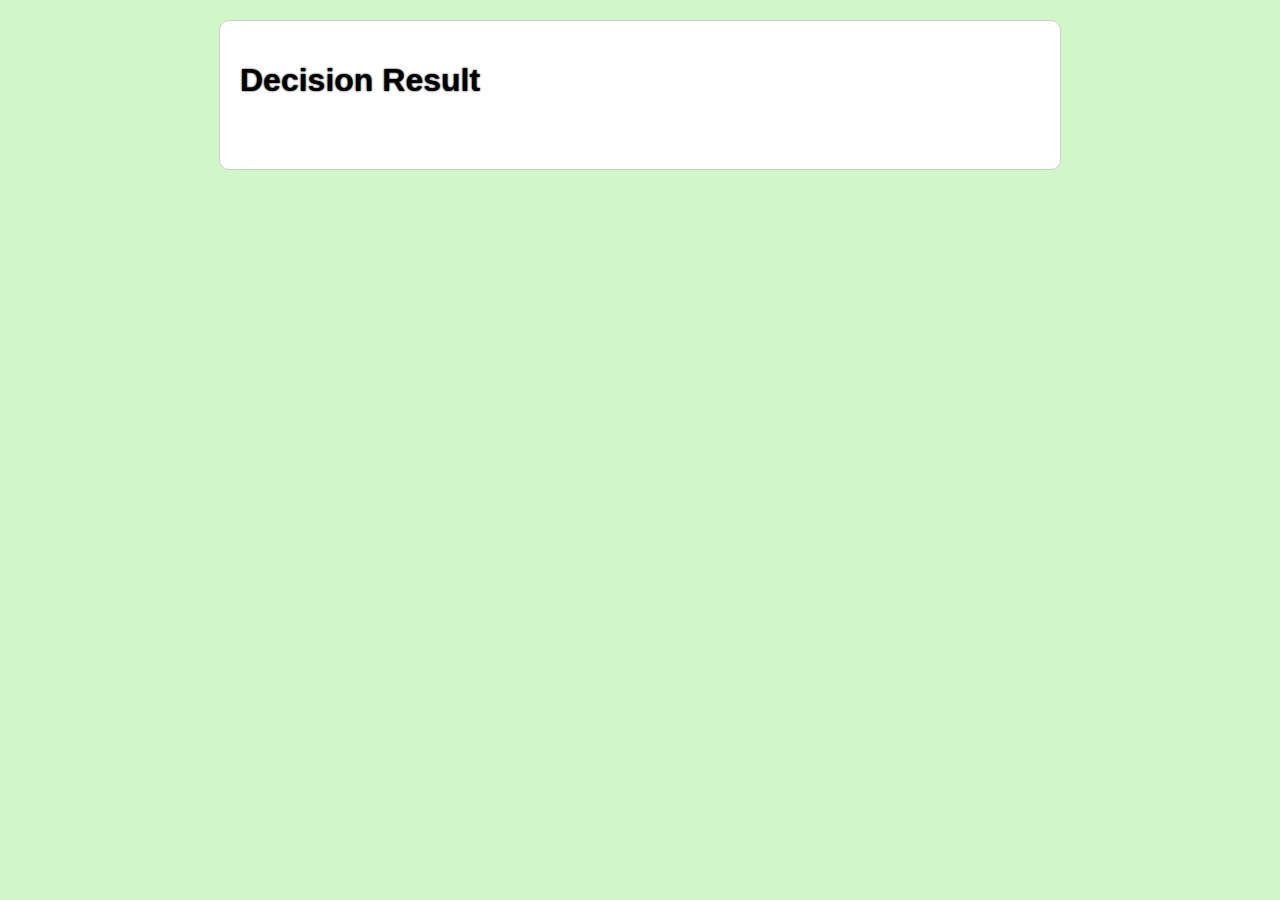
<file: result.html>
<!DOCTYPE html>
<html lang="en">
<head>
  <meta charset="UTF-8">
  <meta name="viewport" content="width=device-width, initial-scale=1.0">
  <title>Decision Result</title>
  <link rel="stylesheet" href="styles.css">
</head>
<body>
  <div class="result-container">
    <h1>Decision Result</h1>
    <p id="decision"></p>
  </div>
  
  <script src="result.js"></script>
</body>
</html>
</file>
<file: styles.css>
body {
  margin: 0;
  padding: 0;
  background-color: rgb(209, 247, 200);
  font-family: Arial, sans-serif; /* Change the font family */
  color: #fcfcfc;
  text-shadow: 0 0 2px #000; /* Add a black border effect to the text */
}
.container {
  max-width: 600px;
  margin: 0 auto;
  padding: 20px;
  border: 1px solid #503e3e;
  border-radius: 5px;
  background-image: url('snoop.jpg'); /* Add the URL of your background image */
  background-size: cover; /* Set background size to auto */
  text-align: center;
}

/* Rest of your CSS styles here */

.form-group {
  margin-top: 50px;
  margin-bottom: 40px;
}

/* Target question labels specifically */
.form-group > label {
  display: block;
  font-weight: bold;
  font-size: 20px; /* Adjust the font size of the question labels */
}

/* Change font weight for answer labels */
.form-group label input[type="radio"] {
  font-weight: normal;
}

input[type="text"] {
  width: 100%;
  padding: 8px;
  border: 1px solid #ccc;
  border-radius: 5px;
}

button {
  padding: 10px 20px;
  background-color: #007bff;
  color: #fff;
  border: none;
  border-radius: 5px;
  cursor: pointer;
}

button:hover {
  background-color: #0056b3;
}

.result-container {
  max-width: 800px; /* Adjust the maximum width for better readability */
  margin: 20px auto; /* Center the container horizontally */
  padding: 20px;
  background-color: #fff; /* Set a white background color */
  border: 1px solid #ccc;
  border-radius: 10px;
}

.result-container h1 {
  margin-bottom: 10px;
  color: #000;
}

/* Additional styles based on decision */
.result-container.congratulatory {
  background-image: url('cong.png');
}

.result-container.sad {
  background-image: url('saddog.png');
}

#decision {
  font-size: 50px;
  color: #000;
}

button {
  padding: 10px 20px;
  background-color: #007bff;
  color: #fff;
  border: none;
  border-radius: 5px;
  cursor: pointer;
  transition: background-color 0.3s ease; /* Add a smooth transition effect */
}

button:hover {
  background-color: #0056b3; /* Change background color on hover */
}

/* CSS for smaller screens */

@media only screen and (max-width: 600px) {
  .container {
    max-width: 100%; /* Adjust the container width to fit the screen */
    padding: 10px; /* Reduce padding for smaller screens */
  }

  /* Adjust font sizes for smaller screens */
  h1 {
    font-size: 24px;
  }

  .form-group label {
    font-size: 16px;
  }

  /* Adjust button size for smaller screens */
  button {
    padding: 8px 16px;
  }
}
</file>
